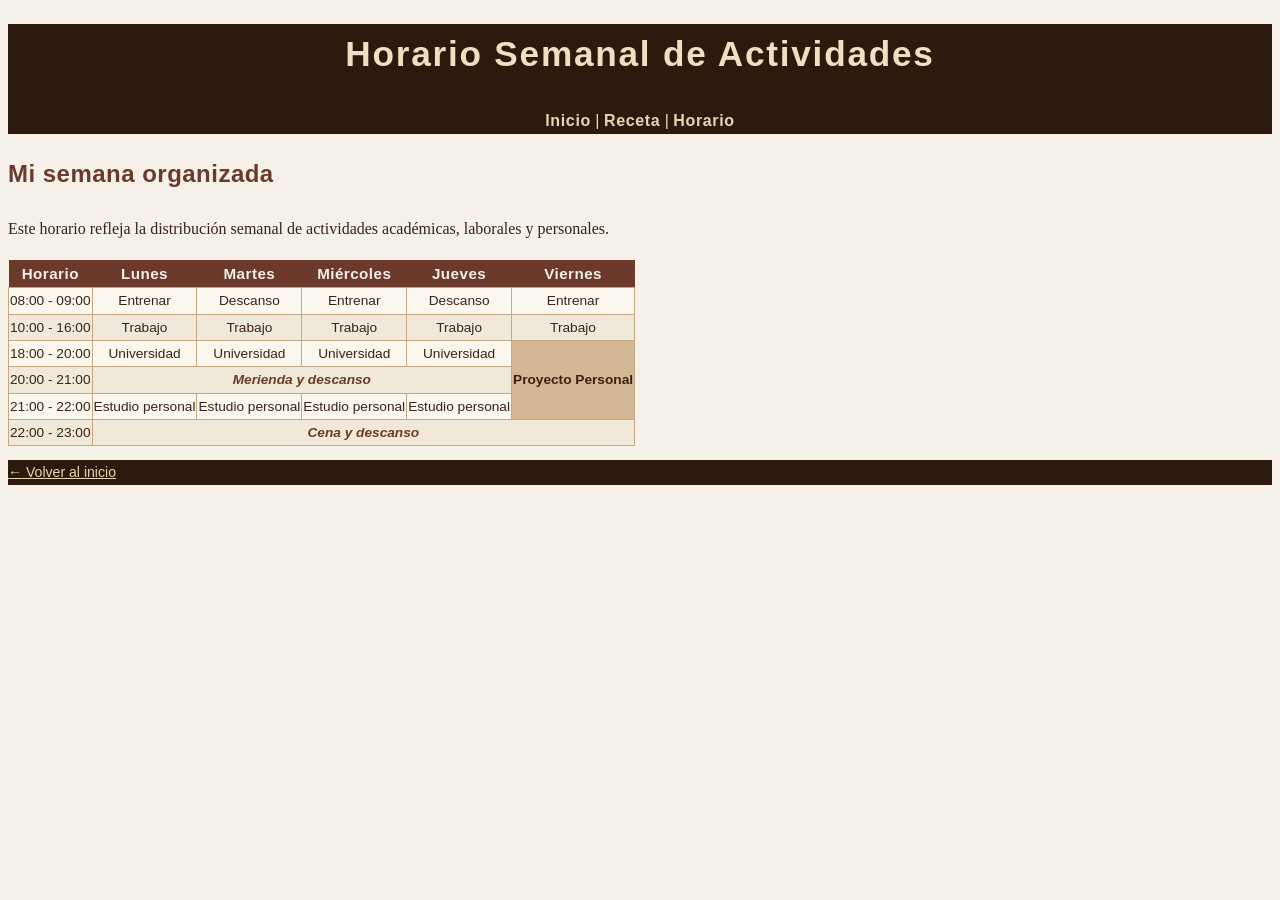
<file: horario.html>
<!DOCTYPE html>
<html lang="es">
<head>
    <meta charset="UTF-8">
    <meta name="viewport" content="width=device-width">
    <title>Horario Semanal de Actividades</title>
    <link rel="stylesheet" href="estilos.css">
</head>
<body>

    <header>
        <h1>Horario Semanal de Actividades</h1>
        <nav>
            <a href="index.html">Inicio</a> |
            <a href="receta.html">Receta</a> |
            <a href="horario.html">Horario</a>
        </nav>
    </header>

    <main>

        <section>
            <h2>Mi semana organizada</h2>
            <p>
                Este horario refleja la distribución semanal de actividades académicas, laborales y personales.
            </p>

            <table>
                <thead>
                    <tr>
                        <th>Horario</th>
                        <th>Lunes</th>
                        <th>Martes</th>
                        <th>Miércoles</th>
                        <th>Jueves</th>
                        <th>Viernes</th>
                    </tr>
                </thead>
                <tbody>

                    <tr>
                        <td>08:00 - 09:00</td>
                        <td>Entrenar</td>
                        <td>Descanso</td>
                        <td>Entrenar</td>
                        <td>Descanso</td>
                        <td>Entrenar</td>
                    </tr>

                    <tr>
                        <td>10:00 - 16:00</td>
                        <td>Trabajo</td>
                        <td>Trabajo</td>
                        <td>Trabajo</td>
                        <td>Trabajo</td>
                        <td>Trabajo</td>
                    </tr>

                    <tr>
                        <td>18:00 - 20:00</td>
                        <td>Universidad</td>
                        <td>Universidad</td>
                        <td>Universidad</td>
                        <td>Universidad</td>
                        <td rowspan="3">Proyecto Personal</td>
                    </tr>

                    <tr>
                        <!-- colspan="5": el almuerzo cubre todos los días de lunes a viernes -->
                        <td>20:00 - 21:00</td>
                        <td colspan="4">Merienda y descanso</td>
                    </tr>

                    <tr>
                        <td>21:00 - 22:00</td>
                        <td>Estudio personal</td>
                        <td>Estudio personal</td>
                        <td>Estudio personal</td>
                        <td>Estudio personal</td>

                    </tr>

                    <tr>
                        <td>22:00 - 23:00</td>
                        <td colspan="5">Cena y descanso</td>
                    </tr>

                </tbody>
            </table>
        </section>

    </main>

    <footer>
        <p><a href="index.html">← Volver al inicio</a></p>
    </footer>

</body>
</html>
</file>
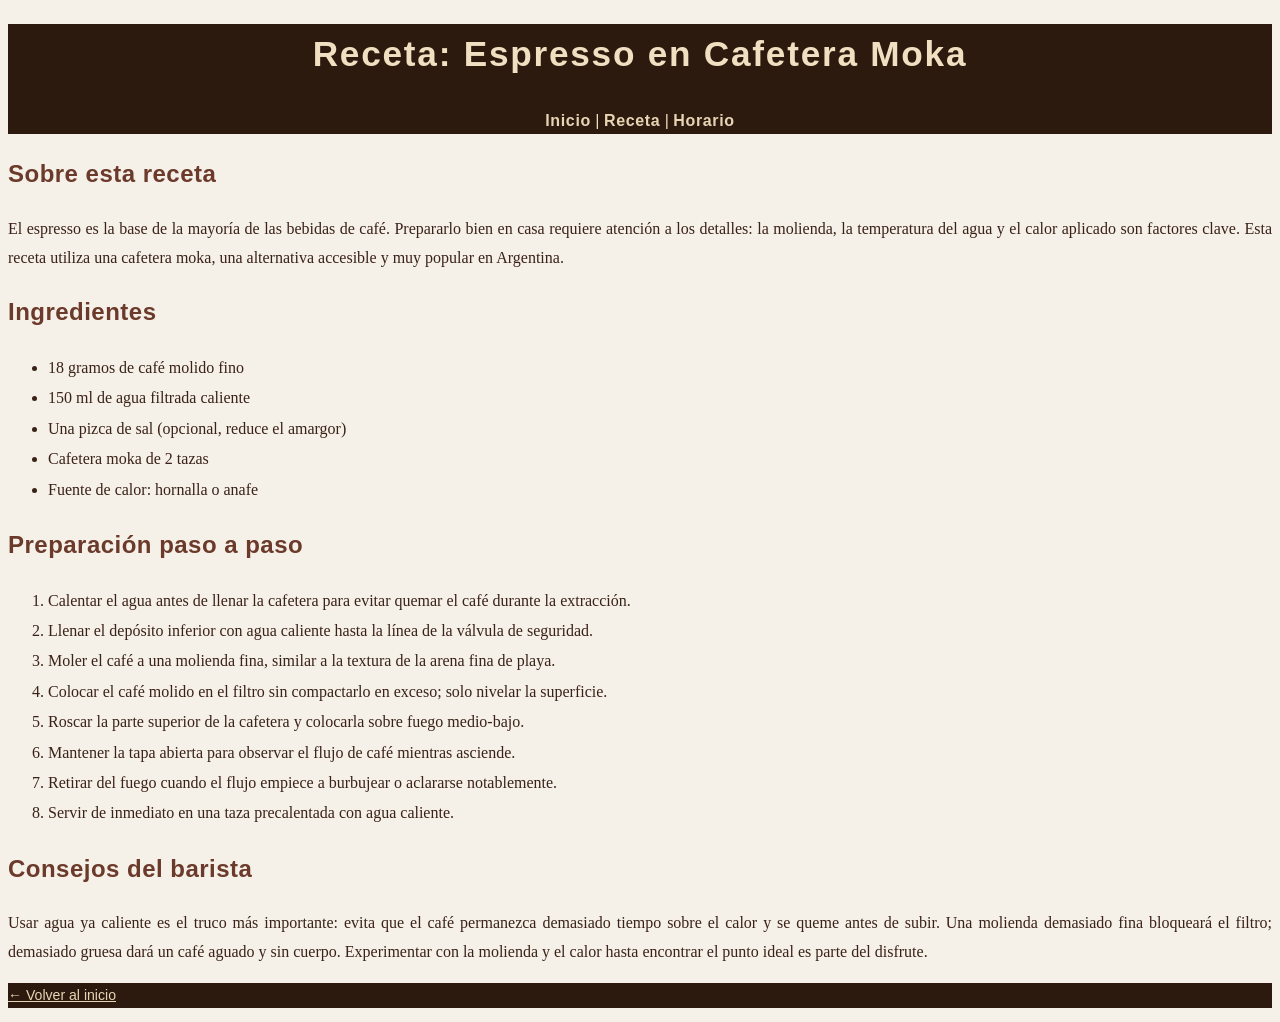
<file: receta.html>
<!DOCTYPE html>
<html lang="es">
<head>
    <meta charset="UTF-8">
    <meta name="viewport" content="width=device-width">
    <title>Receta: Espresso en Cafetera Moka</title>
    <link rel="stylesheet" href="estilos.css">
</head>
<body>

    <header>
        <h1>Receta: Espresso en Cafetera Moka</h1>
        <nav>
            <a href="index.html">Inicio</a> |
            <a href="receta.html">Receta</a> |
            <a href="horario.html">Horario</a>
        </nav>
    </header>

    <main>

        <article>

            <section>
                <h2>Sobre esta receta</h2>
                <p>
                    El espresso es la base de la mayoría de las bebidas de café. Prepararlo bien en casa
                    requiere atención a los detalles: la molienda, la temperatura del agua y el calor
                    aplicado son factores clave. Esta receta utiliza una cafetera moka, una alternativa
                    accesible y muy popular en Argentina.
                </p>
            </section>

            <section>
                <h2>Ingredientes</h2>
                <ul>
                    <li>18 gramos de café molido fino</li>
                    <li>150 ml de agua filtrada caliente</li>
                    <li>Una pizca de sal (opcional, reduce el amargor)</li>
                    <li>Cafetera moka de 2 tazas</li>
                    <li>Fuente de calor: hornalla o anafe</li>
                </ul>
            </section>

            <section>
                <h2>Preparación paso a paso</h2>
                <ol>
                    <li>Calentar el agua antes de llenar la cafetera para evitar quemar el café durante la extracción.</li>
                    <li>Llenar el depósito inferior con agua caliente hasta la línea de la válvula de seguridad.</li>
                    <li>Moler el café a una molienda fina, similar a la textura de la arena fina de playa.</li>
                    <li>Colocar el café molido en el filtro sin compactarlo en exceso; solo nivelar la superficie.</li>
                    <li>Roscar la parte superior de la cafetera y colocarla sobre fuego medio-bajo.</li>
                    <li>Mantener la tapa abierta para observar el flujo de café mientras asciende.</li>
                    <li>Retirar del fuego cuando el flujo empiece a burbujear o aclararse notablemente.</li>
                    <li>Servir de inmediato en una taza precalentada con agua caliente.</li>
                </ol>
            </section>

            <section>
                <h2>Consejos del barista</h2>
                <p>
                    Usar agua ya caliente es el truco más importante: evita que el café permanezca
                    demasiado tiempo sobre el calor y se queme antes de subir. Una molienda demasiado
                    fina bloqueará el filtro; demasiado gruesa dará un café aguado y sin cuerpo.
                    Experimentar con la molienda y el calor hasta encontrar el punto ideal es parte
                    del disfrute.
                </p>
            </section>

        </article>

    </main>

    <footer>
        <p><a href="index.html">← Volver al inicio</a></p>
    </footer>

</body>
</html>
</file>
<file: estilos.css>
/* TIPOGRAFÍA Y COLOR BASE */

body {
    font-family: Georgia, "Times New Roman", serif;
    color: #2C1A0E;
    background-color: #F5F0E8;
    font-size: 16px;
    line-height: 1.7;
}


/* ENCABEZADOS */

h1 {
    font-family: "Trebuchet MS", "Lucida Grande", sans-serif;
    color: #F0DFC0;
    font-size: 2.2em;
    letter-spacing: 0.05em;
    text-align: center;
}

h2 {
    font-family: "Trebuchet MS", "Lucida Grande", sans-serif;
    color: #6B3A2A;
    font-size: 1.5em;
    letter-spacing: 0.02em;
}

h3 {
    font-family: "Trebuchet MS", "Lucida Grande", sans-serif;
    color: #8B5E3C;
    font-size: 1.15em;
}


/* HEADER */

header {
    background-color: #2C1A0E;
    color: #F0DFC0;
    text-align: center;
}

header p {
    color: #C4A882;
    font-style: italic;
    font-size: 1.05em;
    text-align: center;
}


/* NAVEGACIÓN */

nav {
    text-align: center;
    font-family: "Trebuchet MS", sans-serif;
    font-size: 1em;
}

nav a {
    color: #E8D5B5;
    font-size: 1em;
    text-decoration: none;
    font-weight: bold;
    letter-spacing: 0.04em;
}

nav a:hover {
    color: #FFFFFF;
    text-decoration: underline;
}


/* PÁRRAFOS */

p {
    color: #3A2218;
    font-size: 1em;
    line-height: 1.8;
    text-align: justify;
}


/* LISTAS */

ul, ol {
    font-family: Georgia, serif;
    color: #2C1A0E;
    font-size: 1em;
    line-height: 1.9;
}

li {
    color: #3A2218;
}


/* ENLACES */

a {
    color: #6B3A2A;
    text-decoration: underline;
}

a:hover {
    color: #3D1F10;
}

a:visited {
    color: #8B5E3C;
}


/* FIGCAPTION */

figcaption {
    color: #8B5E3C;
    font-style: italic;
    font-size: 0.88em;
    text-align: left;
}


/* TABLA */

table {
    font-family: "Trebuchet MS", sans-serif;
    font-size: 0.95em;
    color: #2C1A0E;
    border-collapse: collapse;
}

th {
    background-color: #6B3A2A;
    color: #F5F0E8;
    font-size: 1em;
    text-align: center;
    letter-spacing: 0.03em;
    font-weight: bold;
}

td {
    background-color: #FBF6EE;
    color: #3A2218;
    text-align: center;
    font-size: 0.9em;
    border: 1px solid #C4A882;
}

tr:nth-child(even) td {
    background-color: #F0E8D8;
}

/* Celda del almuerzo (colspan) */
td[colspan] {
    background-color: #E8D5B5;
    color: #6B3A2A;
    font-weight: bold;
    font-style: italic;
    text-align: center;
}

/* Celda del proyecto personal (rowspan) */
td[rowspan] {
    background-color: #D4B896;
    color: #3D1F10;
    font-weight: bold;
    text-align: center;
}


/* FOOTER */

footer {
    background-color: #2C1A0E;
    color: #C4A882;
    text-align: center;
    font-family: "Trebuchet MS", sans-serif;
    font-size: 0.88em;
}

footer a {
    color: #E8D5B5;
}

footer a:hover {
    color: #FFFFFF;
}
</file>
